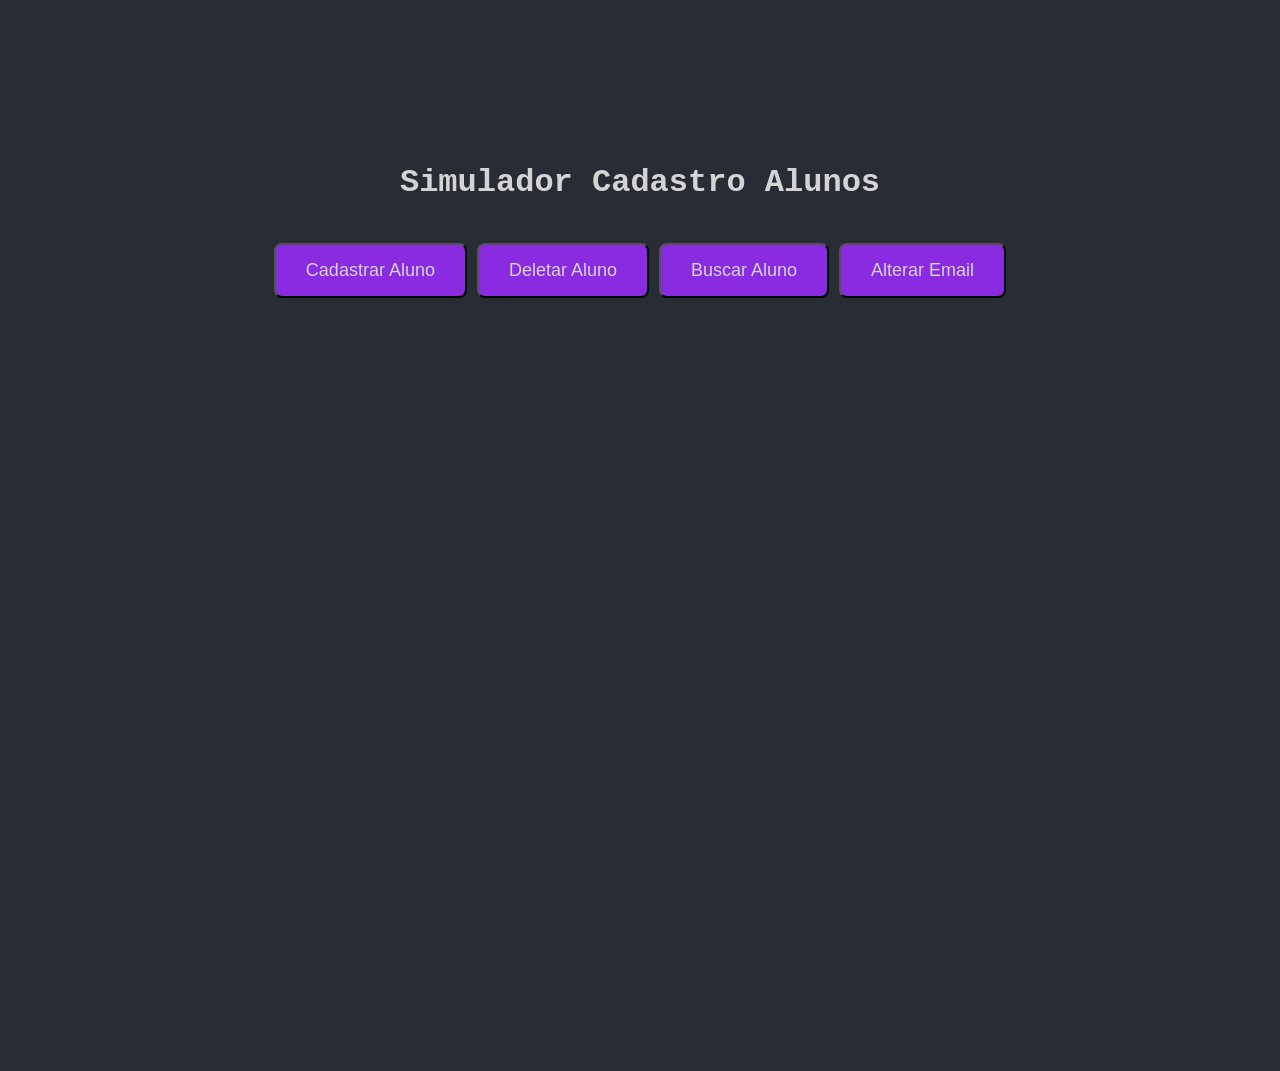
<file: src/main/resources/templates/index.html>
<!DOCTYPE html>
<html lang="pt">
<head>
    <meta charset="UTF-8">
    <meta name="viewport" content="width=device-width, initial-scale=1.0">
    <title>Simulador Cadastro Alunos</title>
    <link rel="stylesheet" href="../static/css/style.css">
    <script src="../static/js/script.js"></script>
</head>
    <body>
        <h1>Simulador Cadastro Alunos</h1>

        <div class="menu_botoes">
            <a href="cadastro.html">
                <button class="cadastro" id="cadastrar_pag">Cadastrar Aluno</button>
            </a>
            <button class="deletar">Deletar Aluno</button>
            <button class="busca">Buscar Aluno</button>
            <button class="altera">Alterar Email</button>
        </div>

    </body>
</html>
</file>
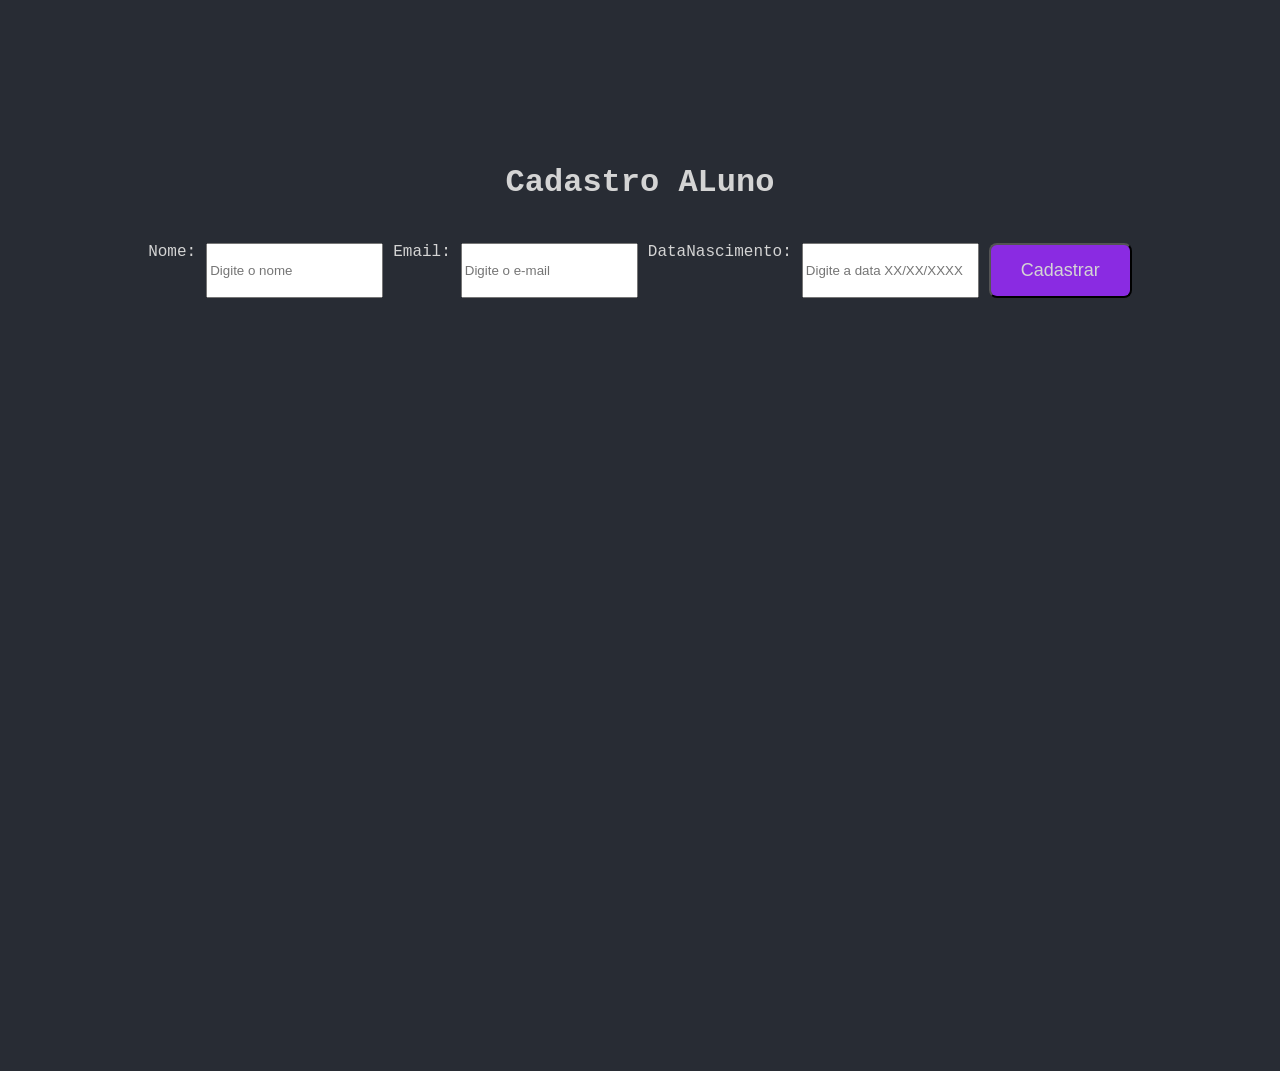
<file: src/main/resources/templates/cadastro.html>
<!DOCTYPE html>
<html lang="pt">
<head>
    <meta charset="UTF-8">
    <meta name="viewport" content="width=device-width, initial-scale=1.0">
    <title>Simulador Cadastro Alunos</title>
    <link rel="stylesheet" href="../static/css/style.css">
    <script src="../static/js/script.js"></script>
</head>
    <body>
        <h1>Cadastro ALuno</h1>

        <div class="menu_entradas">
            <label for="nome">Nome: </label>
            <input type="text" id="nome" name="nome" placeholder="Digite o nome">

            <label for="email">Email: </label>
            <input type="text" id="email" placeholder="Digite o e-mail">

            <label for="dataNascimento">DataNascimento: </label>
            <input type="text" id="dataNascimento" placeholder="Digite a data XX/XX/XXXX">
            <button class="cadastro" id="cadastrar_fim">Cadastrar</button>
        </div>

    </body>
</html>
</file>
<file: src/main/resources/static/css/style.css>
body {
    background-color: #282c34;
    color: #d4d4d4;
    font-family: 'Consolas', 'Courier New', monospace;
    padding: 20px;

    display: flex;
    flex-direction: column;
    align-items: center;
    justify-content: flex-start;
    padding-top: 15vh;
    min-height: 100vh;
}

button {
    padding: 15px 30px;
    font-size: 18px;
    border-radius: 8px;
    cursor: pointer;
}

.menu_botoes {
    display: flex;
    gap: 10px;
    margin-top: 20px;
}

.menu_entradas {
    display: flex;
    gap: 10px;
    margin-top: 20px;
}

h1 {
    color: #d4d4d4;
    text-align: center;
}

.cadastro {
    background-color: blueviolet;
    color: #d4d4d4;
}

.deletar {
    background-color: blueviolet;
    color: #d4d4d4;
}

.busca {
    background-color: blueviolet;
    color: #d4d4d4;
}

.altera {
    background-color: blueviolet;
    color: #d4d4d4;
}
</file>
